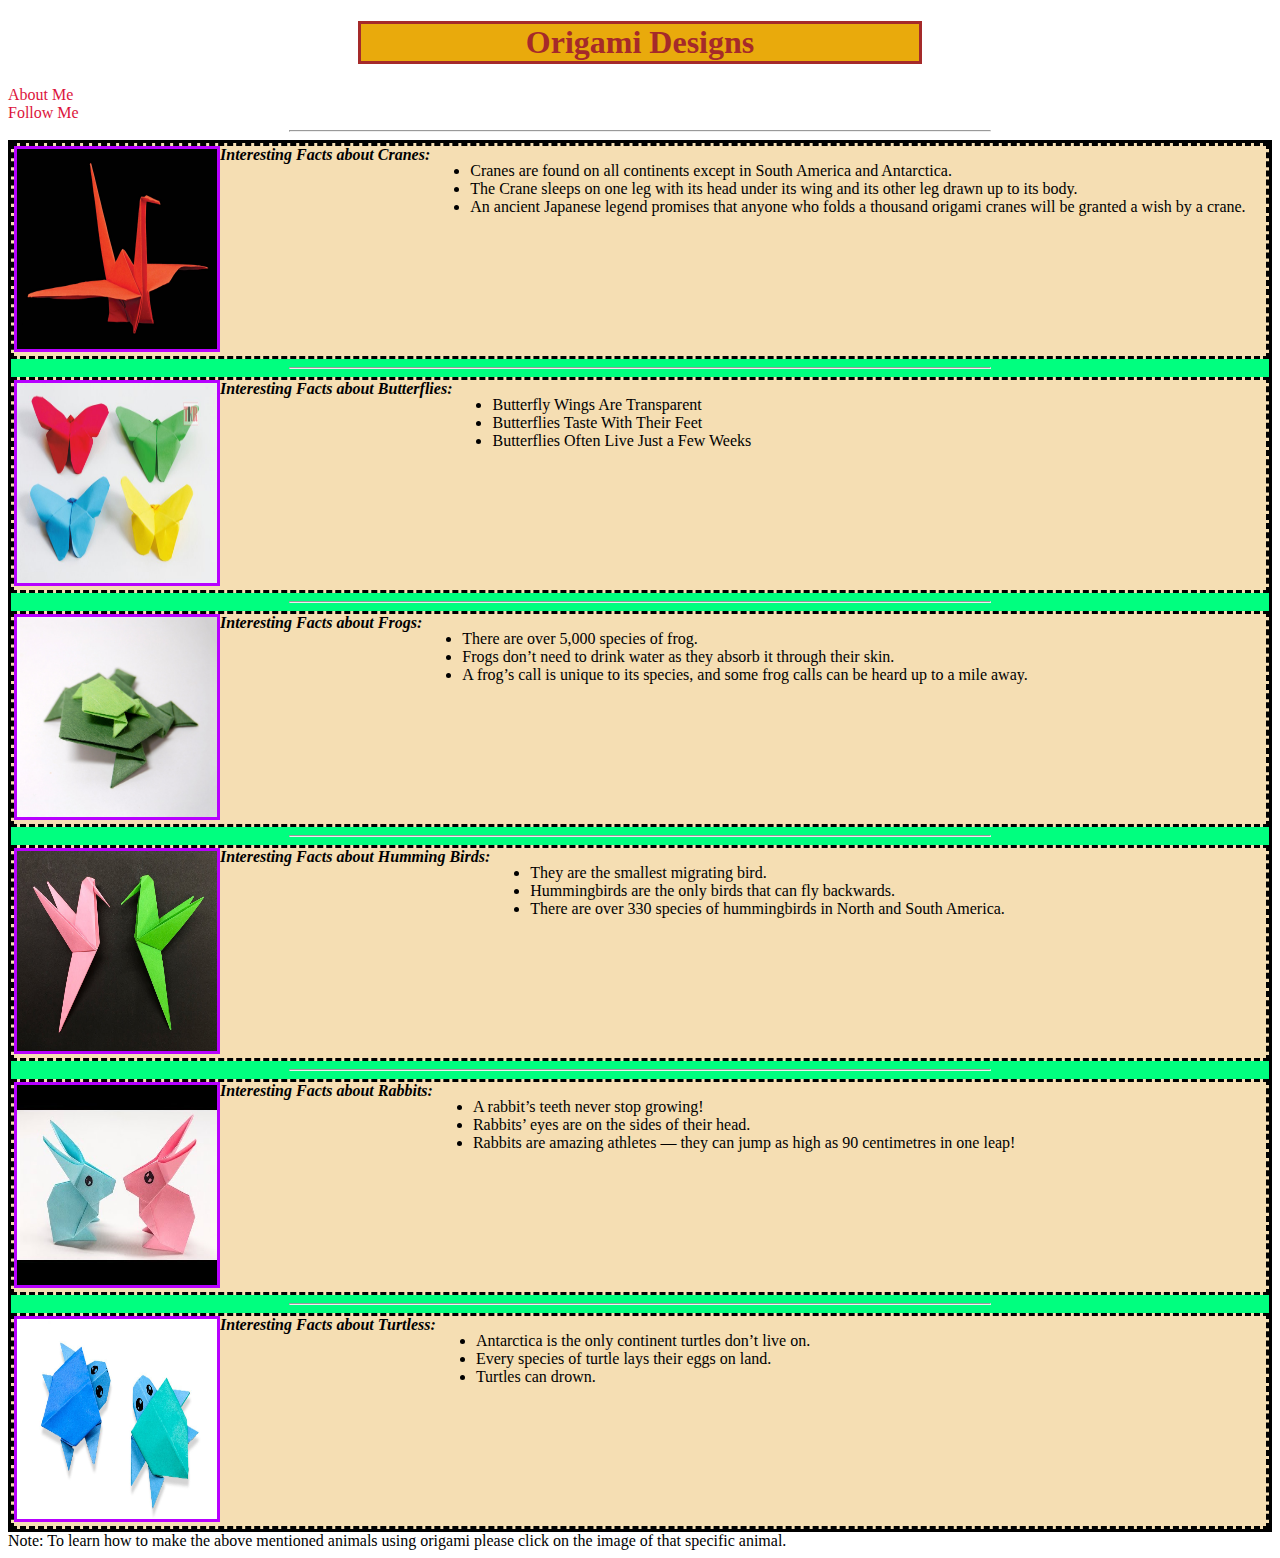
<file: index.html>
<!DOCTYPE html>
    <head>
        <title> Origami Designs </title>
        <link rel="stylesheet" type="text/css" href="style.css"/>
    </head>
    <body>
        <h1> Origami Designs </h1>
        <a href="about.html"> About Me </a><br>
        <a href="follow.html"> Follow Me </a><br>
        
        <hr width=700px>

        <div class="projects">
            <div class="crane">
                
                <div class="image">
                    <a href="https://www.youtube.com/watch?v=Ux1ECrNDZl4">
                        <img src="crane.jpg" width="200px" height="200px">
                        <p>Crane:-</p>
                    </a>
                </div>
                
                <div class="info">
                    <i><b>Interesting Facts about Cranes:</b></i>   
                    <ul>
                        <li>Cranes are found on all continents except in South America and Antarctica.</li>
                        <li>The Crane sleeps on one leg with its head under its wing and its other leg drawn up to its body.</li>   
                        <li> An ancient Japanese legend promises that anyone who folds a thousand origami cranes will be granted a wish by a crane.</li>
                    </ul>
                </div>   
            </div>
            
            <hr width=700px>

            <div class="butterfly">
                
                <div class="image">
                    <a href="https://www.youtube.com/watch?v=fP9Pss7rg_w">
                        <img src="butterfly.jpg" width="200px" height="200px">
                        <p>Butterfly:-</p>
                    </a>
                </div>
                
                <i><b>Interesting Facts about Butterflies: </b></i>
                <ul>
                    <li>Butterfly Wings Are Transparent</li>
                    <li>Butterflies Taste With Their Feet</li>   
                    <li>Butterflies Often Live Just a Few Weeks</li>
                </ul>
            </div>
                
            <hr width=700px>

            <div class="frog">
               
                <div class="image">
                    <a href="https://origami.me/jumping-frog/">
                        <img src="frog.jpeg" width="200px" height="200px">
                        <p>Frog:-</p>
                    </a>
                </div>
               
                <i><b>Interesting Facts about Frogs:</b></i>
                <ul>
                    <li>There are over 5,000 species of frog.</li>
                    <li>Frogs don’t need to drink water as they absorb it through their skin.</li>   
                    <li>A frog’s call is unique to its species, and some frog calls can be heard up to a mile away.</li>
                </ul>
            </div>  
               
            <hr width=700px>

            <div class="hummingbird">
               
                <div class="image">
                    <a href="https://www.youtube.com/watch?v=gn2iLmwvZPk">
                        <img src="hummingBird.jpg" width="200px" height="200px">
                        <p>Humming Birds:-</p>
                    </a>
                </div>
               
                <i><b>Interesting Facts about Humming Birds:</b></i>
                <ul>
                    <li>They are the smallest migrating bird.</li>
                    <li>Hummingbirds are the only birds that can fly backwards.</li>   
                    <li>There are over 330 species of hummingbirds in North and South America.</li>
                </ul>
            </div>
    
            <hr width=700px>

            <div class="rabbit">
               
                <div class="image">
                    <a href="https://www.youtube.com/watch?v=6QqBvy_yO_M">
                        <img src="rabbit.jpg" width="200px" height="200px">
                        <p>Rabbits:-</p>
                    </a>
                </div>
               
                <i><b>Interesting Facts about Rabbits:</b></i>
                <ul>
                    <li>A rabbit’s teeth never stop growing!</li>
                    <li>Rabbits’ eyes are on the sides of their head.</li>   
                    <li>Rabbits are amazing athletes — they can jump as high as 90 centimetres in one leap!</li>
                </ul>
            </div>
            
            <hr width=700px>

            <div class="turtle">
              
                <div class="image">
                    <a href="https://www.youtube.com/watch?v=JlJsU8tspfc">
                        <img src="turtle.jpg" width="200px" height="200px">
                        <p>Turtles:-</p>
                    </a>
                </div>
                
                <i><b>Interesting Facts about Turtless:</b></i>
                <ul>
                    <li>Antarctica is the only continent turtles don’t live on.</li>
                    <li>Every species of turtle lays their eggs on land.</li>   
                    <li>Turtles can drown.</li>
                </ul>
            </div>
    
        </div>
       
        Note: To learn how to make the above mentioned animals using origami please click on the image of that specific animal.
    
    </body>
</html>
</file>
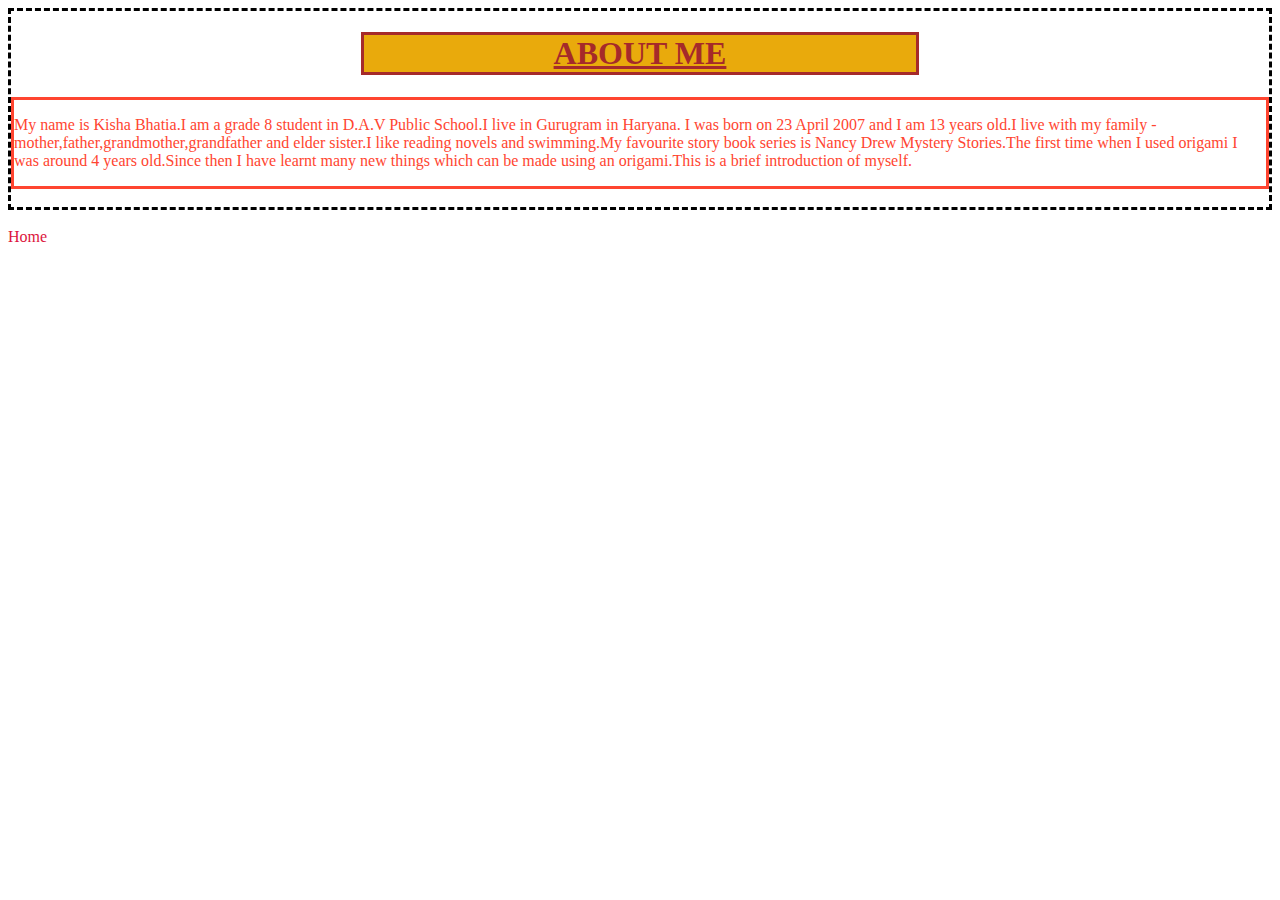
<file: about.html>
<!DOCTYPE html>
    <head>
        <title> About Me </title>
        <link rel="stylesheet" type="text/css" href="style.css"/>
    </head>
    <body>
        <div class="grid">
            <h1 align="center"><b><u> ABOUT ME </u></b></h1>
            <div class="about">
                <p> My name is Kisha Bhatia.I am a grade 8 student in D.A.V Public School.I live in 
                    Gurugram in Haryana. I was born on 23 April 2007 and I am 13 years old.I live 
                    with my family - mother,father,grandmother,grandfather and elder sister.I like 
                    reading novels and swimming.My favourite story book series is Nancy Drew Mystery 
                    Stories.The first time when I used origami I was around 4 years old.Since then I 
                    have learnt many new things which can be made using an origami.This is a brief 
                    introduction of myself. </p>
            </div>
            <br>
        </div>
        <br>

        <a href="index.html"> Home  </a><br>
        
    </body>
</html>
</file>
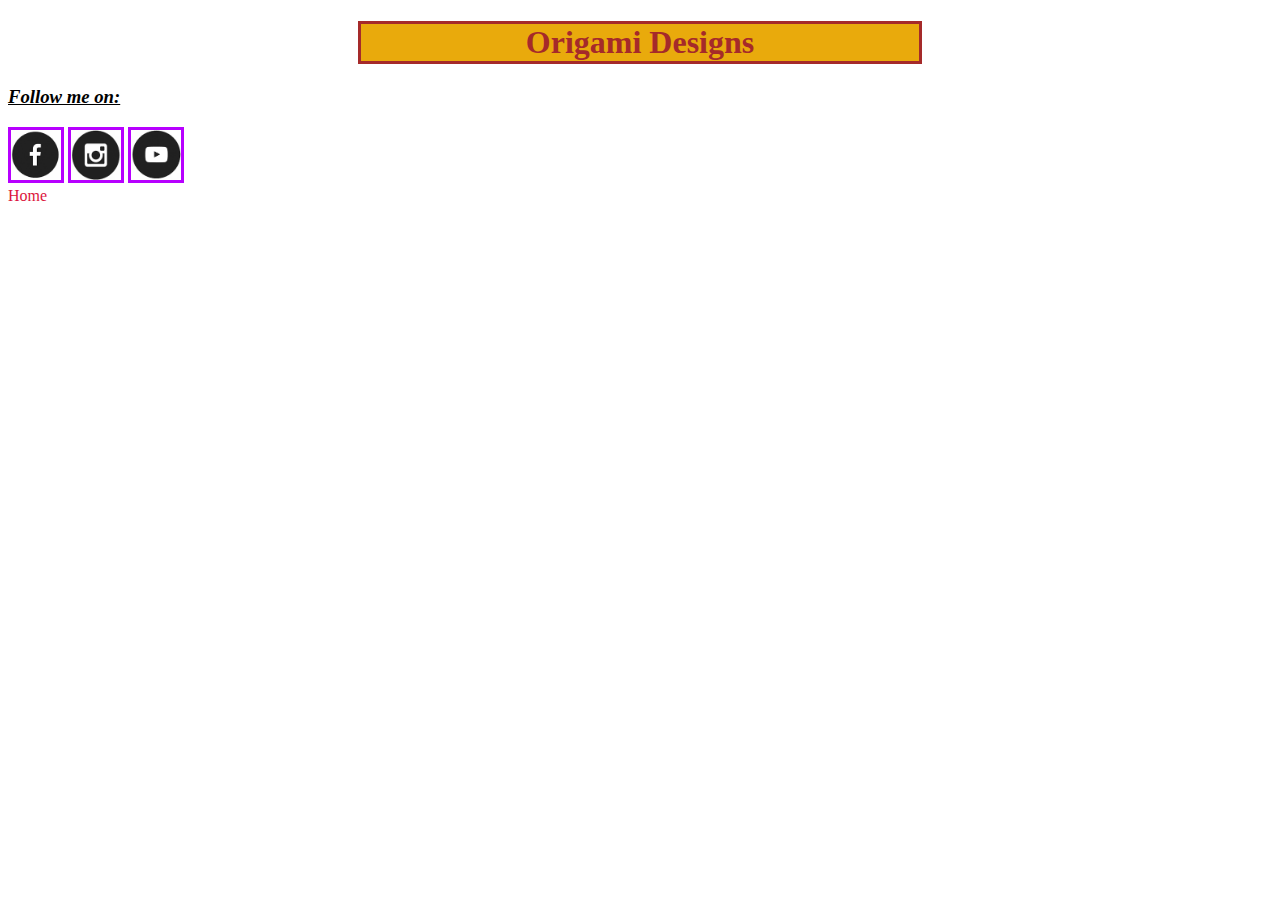
<file: follow.html>
<!DOCTYPE html>
    <head>
        <title> Origami Designs </title>
        <link rel="stylesheet" type="text/css" href="style.css"/>
    </head>
    <body>
        <h1> Origami Designs </h1>

        <h3><i><u>Follow me on:</u></i></h3>

        <a href="index.html">
            <img src="fb.png" width=50 height=50/>
        </a>
        <a href="index.html">
            <img src="insta.png" width=50 height=50/>
        </a>
        <a href="index.html">
            <img src="youtube.png" width=50 height=50/>
        </a>
        <br>
        <a href="index.html"> Home  </a>
        
    </body>
</html>
</file>
<file: style.css>
h1{
    color:brown;
    background-color:#e9aa0c;
    border:solid;
    text-align:center;
    margin-left:350px;
    margin-right:350px;
}
.about{
    color:#ff4530;
    border:solid;
}
img{
    color:#b700ff;
    border:solid;
}
a:link{
    color:#dc143c;
    text-decoration:none;
}
a:visited{
    color:#000080;
    text-decoration:none;
}
.follow{
    background-color:#7fffd4;
    display:flex;
    justify-content:space-evenly;
}
.heading{
    background-color:#74a460;
}
.header{
    background-color: #9ef495;
    border-style: ridge;
    border-color:#000f94;
    border-width: 8px;
}
.header h1{
    background-color:#e9aa0c;
    margin-left:380px;
}
.header a{
    background-color:#ff8cd3;
    border-style:double;
    border-color:#5a0147;
    border-width:3px;
    margin-left:450px;
}
.grid{
    border:dashed;
}
.projects{
    background-color:#00ff7f;
    border:solid
}.crane{
    background-color: wheat;
    border:dashed;
    display:flex;
}
.crane p{
    position:absolute;
    top:10%;
    left:10%;
    transform:translate(-50%,-50%);
    opacity:0;
}
.crane:hover p{
    opacity:1;
}
.crane:hover img{
    opacity:0.5;
}
.butterfly{
    background-color: wheat;
    border:dashed;
    display:flex;
}
.butterfly p{
    position:absolute;
    top:10%;
    left:10%;
    transform:translate(-50%,-50%);
    opacity:0;
}
.butterfly:hover p{
    opacity:1;
}
.butterfly:hover img{
    opacity:0.5;
}
.frog{
    background-color: wheat;
    border:dashed;
    display:flex;
}
.frog p{
    position:absolute;
    top:10%;
    left:10%;
    transform:translate(-50%,-50%);
    opacity:0;
}
.frog:hover p{
    opacity:1;
}
.frog:hover img{
    opacity:0.5;
}
.hummingbird{
    background-color: wheat;
    border:dashed;
    display:flex;
}
.hummingbird p{
    position:absolute;
    top:10%;
    left:10%;
    transform:translate(-50%,-50%);
    opacity:0;
}
.hummingbird:hover p{
    opacity:1;
}
.hummingbird:hover img{
    opacity:0.5;
}
.rabbit{
    background-color: wheat;
    border:dashed;
    display:flex;
}
.rabbit p{
    position:absolute;
    top:10%;
    left:10%;
    transform:translate(-50%,-50%);
    opacity:0;
}
.rabbit:hover p{
    opacity:1;
}
.rabbit:hover img{
    opacity:0.5;
}
.turtle{
    background-color: wheat;
    border:dashed;
    display:flex;
}
.turtle p{
    position:absolute;
    top:10%;
    left:10%;
    transform:translate(-50%,-50%);
    opacity:0;
}
.turtle:hover p{
    opacity:1;
}
.turtle:hover img{
    opacity:0.5;
}
.info{
    display:flex;
    justify-content:flex-end;
}
.image:hover{
    transform:scale(1.2);
}
.image{
    position: relative;
}
.image p{
    position:absolute;
    top:50%;
    left:50%
}
</file>
